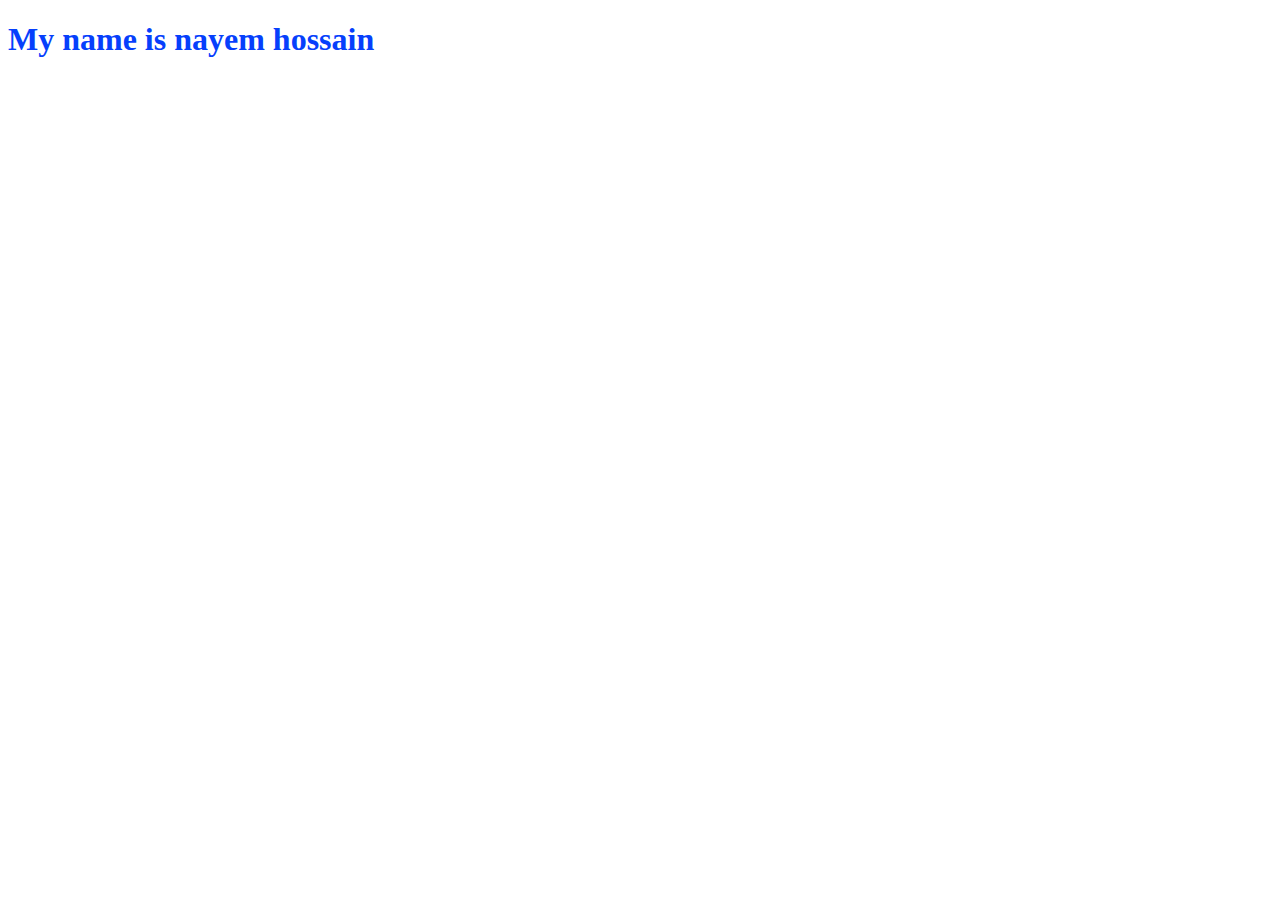
<file: 1st class/index.html>
<!DOCTYPE html>
<html lang="en">
<head>
    <meta charset="UTF-8">
    <meta http-equiv="X-UA-Compatible" content="IE=edge">
    <meta name="viewport" content="width=device-width, initial-scale=1.0">
    <title>1st class</title>
    <link rel="stylesheet" href="style.css">
</head>
<body>
    <h1>My name is nayem hossain</h1>
</body>
</html>
</file>
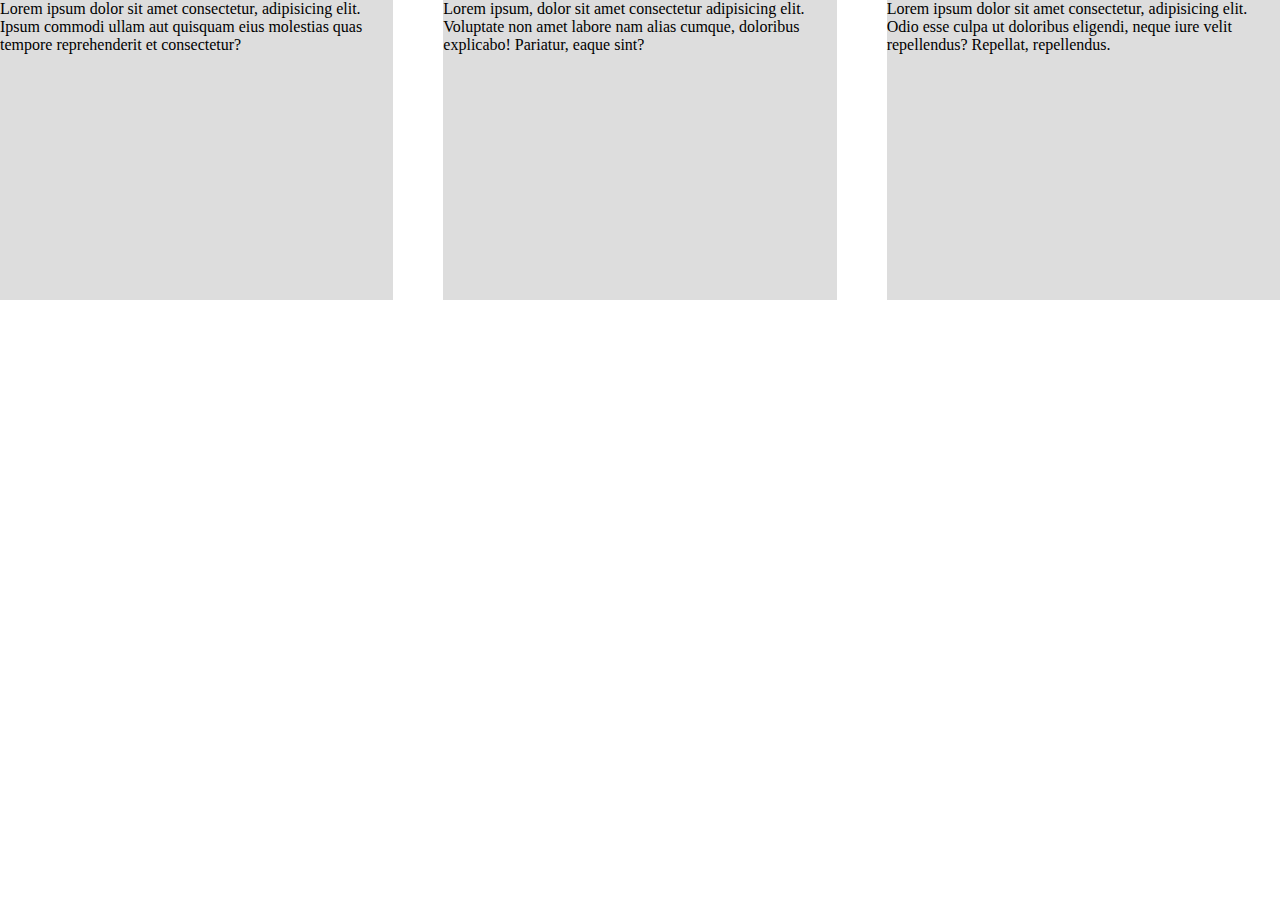
<file: grid and media query/index.html>
<!DOCTYPE html>
<html lang="en">
<head>
    <meta charset="UTF-8">
    <meta http-equiv="X-UA-Compatible" content="IE=edge">
    <meta name="viewport" content="width=device-width, initial-scale=1.0">
    <link rel="stylesheet" href="style.css">
    <title>Document</title>
</head>
<body>
    <div class="grid-container">
        <div class="grid-item">
            <p>
                Lorem ipsum dolor sit amet consectetur, adipisicing elit. Ipsum commodi ullam aut quisquam eius molestias quas tempore reprehenderit et consectetur?
            </p>
        </div>
        <div class="grid-item">
            Lorem ipsum, dolor sit amet consectetur adipisicing elit. Voluptate non amet labore nam alias cumque, doloribus explicabo! Pariatur, eaque sint?
        </div>
        <div class="grid-item">
            Lorem ipsum dolor sit amet consectetur, adipisicing elit. Odio esse culpa ut doloribus eligendi, neque iure velit repellendus? Repellat, repellendus.
        </div>
    </div>
</body>
</html>
</file>
<file: 1st class/style.css>
h1{
    color: #063ffc;
}
</file>
<file: grid and media query/style.css>
*{
    margin: 0;
    padding: 0;
}
.grid-container{
    display: grid;
    grid-template-columns: repeat(3,1fr);
    grid-gap: 30px 50px;
    grid-auto-rows: 300px;
} 
.grid-item{
    background-color: #ddd;
}

@media screen and (max-width:768px) {
    .grid-container{
        grid-gap: 10px 5px;
    }
    .grid-item{
        background-color: #010114;
        color: #fff;
    }
}
@media screen and (max-width:480px) {
    .grid-container{
        grid-template-columns: 1fr;
        grid-gap: 10px 50px;
    }
    .grid-item{
        background-color: #272727;
        color: #fff;
    }
}
</file>
